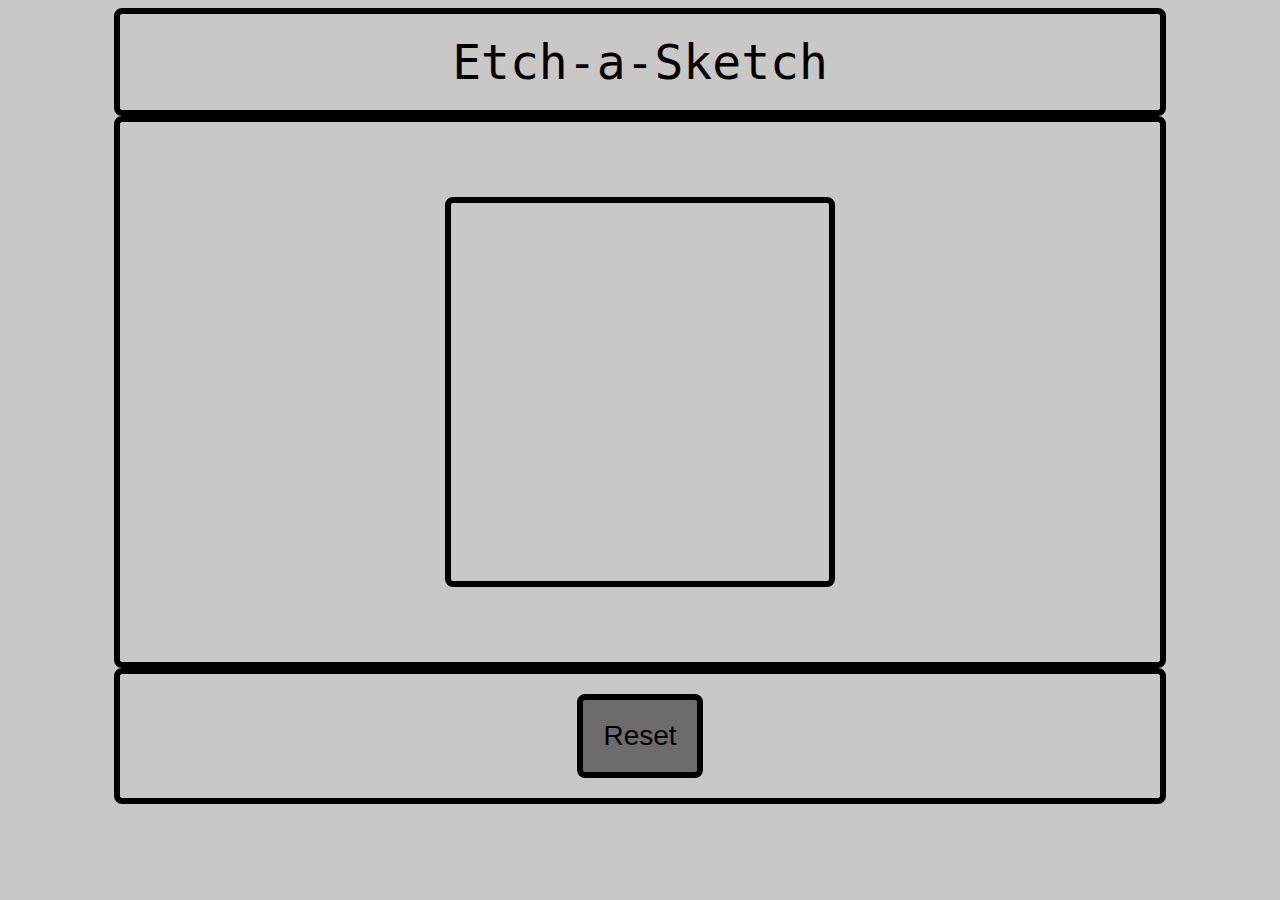
<file: index.html>
<!DOCTYPE html>
<html lang="en">
<head>
    <meta charset="UTF-8">
    <meta http-equiv="X-UA-Compatible" content="IE=edge">
    <meta name="viewport" content="width=device-width, initial-scale=1.0">
    <title>Etch-a-Sketch</title>
    <link rel="stylesheet" href="./style.css">
</head>
<body>
    
    <div class="top-block">Etch-a-Sketch</div>

    <div class="middle-block">
        
        <div class="gridBox"></div>

        <!--
        <div class="left-middle-block">Colour Options:</div>

        <div class="right-middle-block"></div>       
            <div class="top-rmb">
                <div class="height">Height</div>
                <div class="width">Width</div>
                <div class="style">Style</div>
            </div>
            <div class="bottom-rmb"></div>      
        -->    

    </div>

    <div class="bottom-block">
        <button id="reset" onclick="letsGo()">Reset</button>
    </div>

    <script src="./script.js"></script>
    
</body>
</html>
</file>
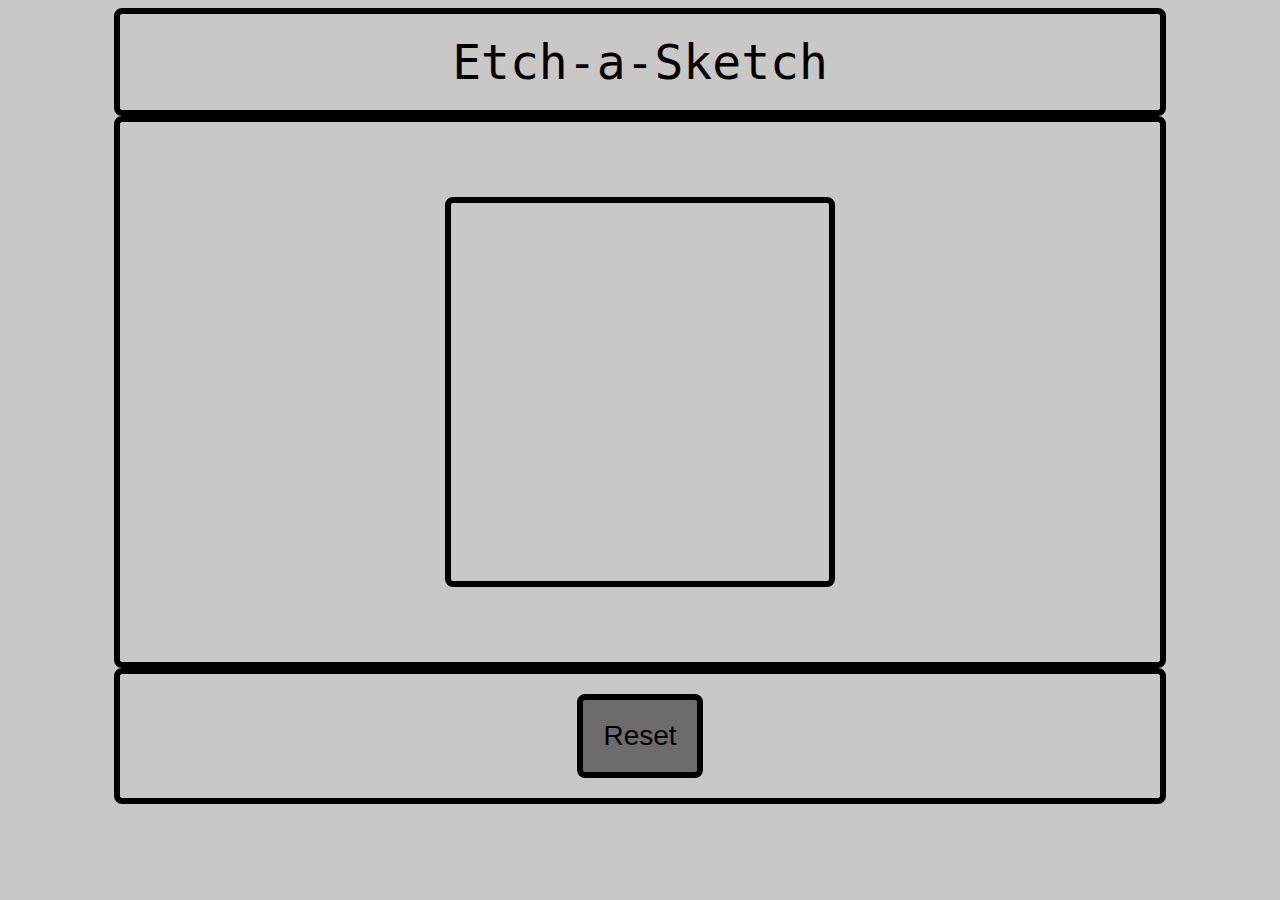
<file: Test/test.html>
<!DOCTYPE html>
<html lang="en">
<head>
    <meta charset="UTF-8">
    <meta http-equiv="X-UA-Compatible" content="IE=edge">
    <meta name="viewport" content="width=device-width, initial-scale=1.0">
    <title>Etch-a-Sketch</title>
    <link rel="stylesheet" href="./test.css">
</head>
<body>
    
    <div class="top-block">Etch-a-Sketch</div>

    <div class="middle-block">
        
        <div class="gridBox"></div>

        <!--
        <div class="left-middle-block">Colour Options:</div>

        <div class="right-middle-block"></div>       
            <div class="top-rmb">
                <div class="height">Height</div>
                <div class="width">Width</div>
                <div class="style">Style</div>
            </div>
            <div class="bottom-rmb"></div>      
        -->    

    </div>

    <div class="bottom-block">
        <button id="reset" onclick="letsGo()">Reset</button>
    </div>

    <script src="./test16Grid.js"></script>
    
</body>
</html>
</file>
<file: style.css>
html, body {
    color: black;
    font-family: monospace;
}

body {
    display: flex;

    flex-direction: column;

    justify-content: center;
    align-items: center;

    background-color: rgb(202, 199, 199);
}


/* Top Block */

.top-block {
    display: flex;

    width: 1000px;

    justify-content: center;
    align-items: center;

    font-family: monospace;
    font-size: 48px;

    padding: 20px;

    border: 6px;
    border-style: solid;
    border-radius: 8px;
    border-color: rgb(0,0,0);
}



/* Middle Block */

.middle-block {
    display: flex;

    width: 1000px;
    height: 500px;

    justify-content: center;
    align-items: center;
    
    padding: 20px;

    border: 6px;
    border-style: solid;
    border-radius: 8px;
    border-color: rgb(0,0,0);
}

.gridBox {
    display: inline-block;

    height: 10cm;
    width: 10cm;

    border: 6px;
    border-style: solid;
    border-radius: 8px;
    border-color: rgb(0,0,0);
}


.newDiv {
    display: flex;
    flex-wrap: wrap;
    flex: 1 0 auto;
    
    /* 
    aspect-ratio: 1 / 1;
    gap: 2px; 
    */
    
    padding: 5px;

    border: 4px;
    border-style: solid;
    border-radius: 3px;
    border-color: rgb(0,0,0);

    justify-content: center;
    align-items: center;

    

    /* Playing around with flexbox - if no success use inline-block */
}


.gridBox div:hover {
    background-color: blue;
}




/* Work ons for later

.left-middle-block {
    display: flex;
}

.right-middle-block {
    display: flex;

    flex-direction: column;

    height: 400px;

    width: 750px;

    margin-left: 10px;
}

.top-rmb {
    display: flex;

    flex-direction: row;

    justify-content: space-around;

    height: 100px;
}

.bottom-rmb {
    display: flex;

    height: 300px;
}

*/


/* Bottom block */

.bottom-block {
    display: flex;

    width: 1000px;

    justify-content: center;
    align-items: center;

    padding: 20px;

    border: 6px;
    border-style: solid;
    border-radius: 8px;
    border-color: rgb(0,0,0);
}

button {

    background-color: rgb(109, 108, 106);

    font-size: 28px;

    padding: 20px;

    border: 6px;
    border-style: solid;
    border-radius: 8px;
    border-color: rgb(0,0,0);
}
</file>
<file: Test/test.css>
html, body {
    color: black;
    font-family: monospace;
}

body {
    display: flex;

    flex-direction: column;

    justify-content: center;
    align-items: center;

    background-color: rgb(202, 199, 199);
}


/* Top Block */

.top-block {
    display: flex;

    width: 1000px;

    justify-content: center;
    align-items: center;

    font-family: monospace;
    font-size: 48px;

    padding: 20px;

    border: 6px;
    border-style: solid;
    border-radius: 8px;
    border-color: rgb(0,0,0);
}



/* Middle Block */

.middle-block {
    display: flex;

    width: 1000px;
    height: 500px;

    justify-content: center;
    align-items: center;
    
    padding: 20px;

    border: 6px;
    border-style: solid;
    border-radius: 8px;
    border-color: rgb(0,0,0);
}

.gridBox {
    display: inline-block;

    height: 10cm;
    width: 10cm;

    border: 6px;
    border-style: solid;
    border-radius: 8px;
    border-color: rgb(0,0,0);
}


.newDiv {
    display: flex;
    flex-wrap: wrap;
    flex: 1 0 auto;
    
    /* 
    aspect-ratio: 1 / 1;
    gap: 2px; 
    */
    
    padding: 5px;

    border: 4px;
    border-style: solid;
    border-radius: 3px;
    border-color: rgb(0,0,0);

    justify-content: center;
    align-items: center;

    

    /* Playing around with flexbox - if no success use inline-block */
}


.gridBox div:hover {
    background-color: blue;
}




/* Work ons for later

.left-middle-block {
    display: flex;
}

.right-middle-block {
    display: flex;

    flex-direction: column;

    height: 400px;

    width: 750px;

    margin-left: 10px;
}

.top-rmb {
    display: flex;

    flex-direction: row;

    justify-content: space-around;

    height: 100px;
}

.bottom-rmb {
    display: flex;

    height: 300px;
}

*/


/* Bottom block */

.bottom-block {
    display: flex;

    width: 1000px;

    justify-content: center;
    align-items: center;

    padding: 20px;

    border: 6px;
    border-style: solid;
    border-radius: 8px;
    border-color: rgb(0,0,0);
}

button {

    background-color: rgb(109, 108, 106);

    font-size: 28px;

    padding: 20px;

    border: 6px;
    border-style: solid;
    border-radius: 8px;
    border-color: rgb(0,0,0);
}
</file>
